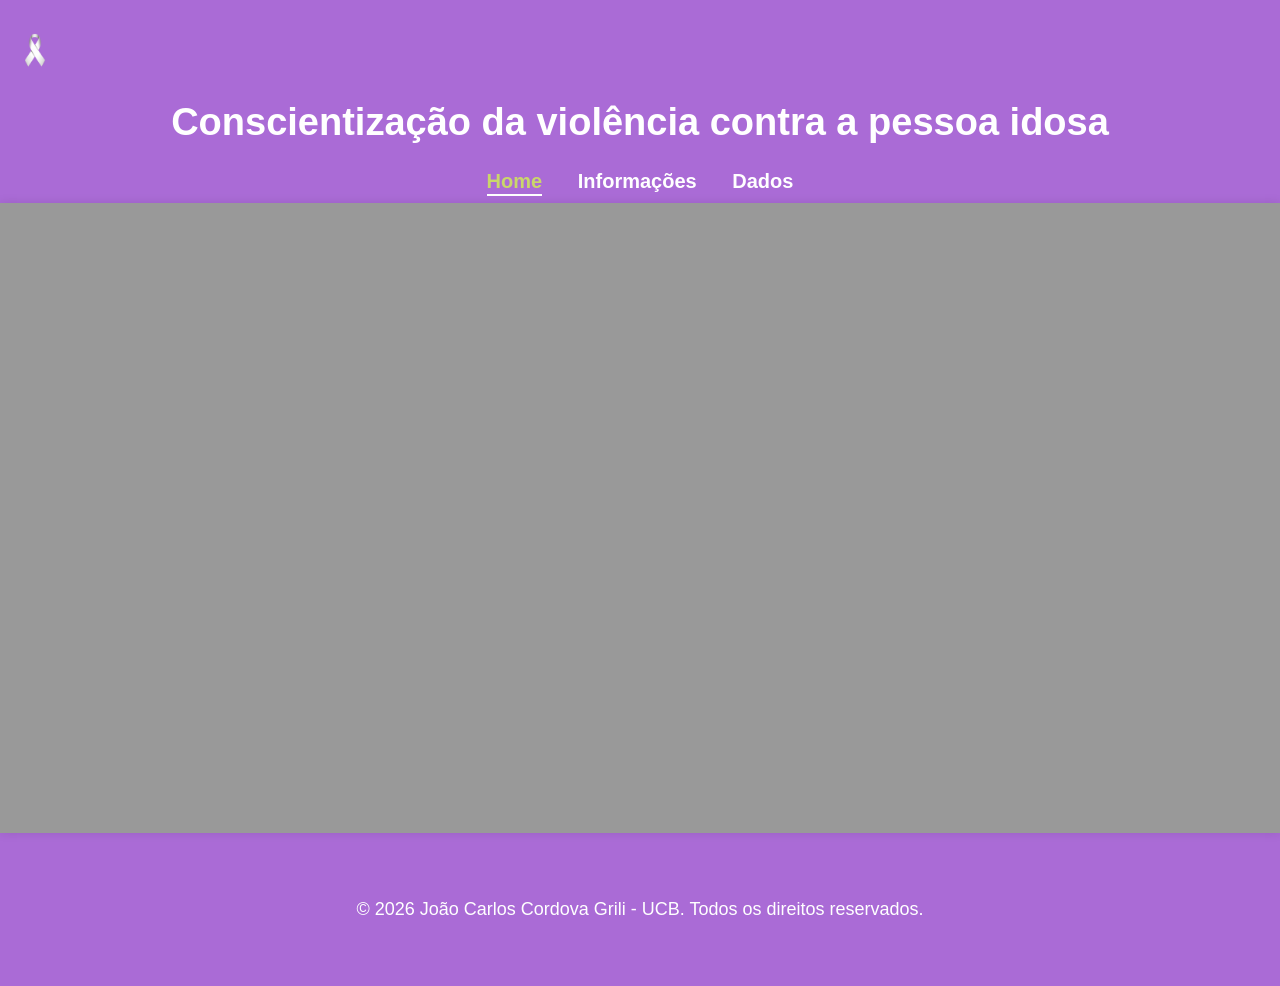
<file: index.html>
<!DOCTYPE html>
<html lang="pt-BR">

<head>
  <meta charset="UTF-8">
  <meta name="viewport" content="width=device-width, initial-scale=1.0">
  <title>Dia dos Idosos</title>
  <link rel="stylesheet" href="style.css">
</head>
<body>

<header>

  <a href="index.html"><img src="/Laço Campanha.png" alt="Fita de conscientização" class="fita-canto"></a>
  <h1>Conscientização da violência contra a pessoa idosa</h1>
    <nav>
      <a href="index.html" class="ativo">Home</a>
      <a href="pagina2.html">Informações</a>
      <a href="pagina3.html">Dados</a>
    </nav>

</header>

<main>
  <section class="container home-fundo">
    <div class="conteudo-home">
    </div>
  </section>
</main>

<footer>
  <p>&copy; 2026 João Carlos Cordova Grili - UCB. Todos os direitos reservados.</p>
</footer>

</body>
</html>
</file>
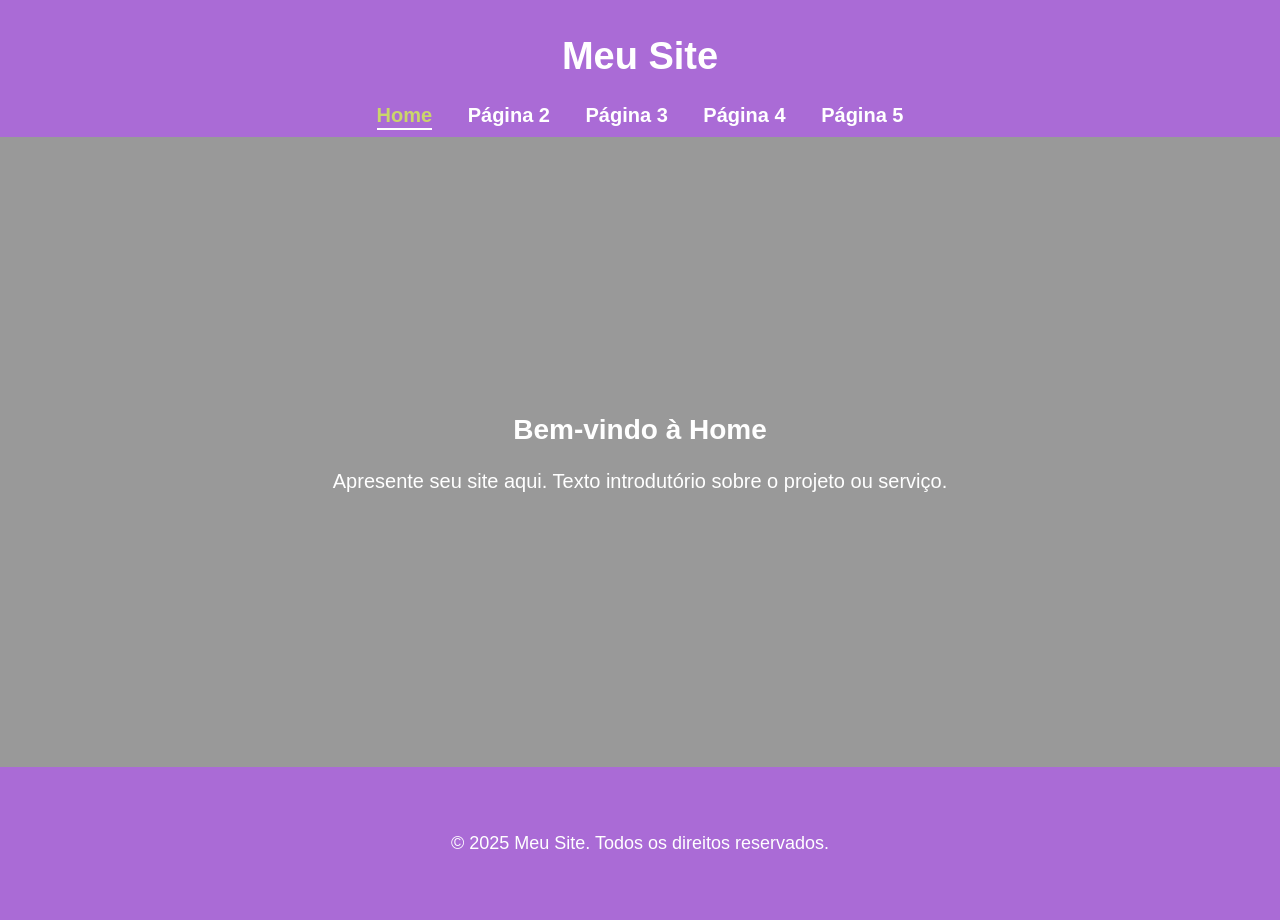
<file: index_video.html>
<!DOCTYPE html>
<html lang="pt-BR">
<head>
  <meta charset="UTF-8">
  <meta name="viewport" content="width=device-width, initial-scale=1.0">
  <title>Home</title>
  <link rel="stylesheet" href="style.css">
</head>
<body>

<header>
  <h1>Meu Site</h1>
  <nav>
    <a href="index.html" class="ativo">Home</a>
    <a href="pagina2.html">Página 2</a>
    <a href="pagina3.html">Página 3</a>
    <a href="pagina4.html">Página 4</a>
    <a href="pagina5.html">Página 5</a>
  </nav>
</header>

<main>
  <section class="home-fundo">

    <!-- Vídeo YouTube como fundo -->
    <div class="video-container">
      <iframe 
        src="https://www.youtube.com/embed/atsChczDJT4?autoplay=1&mute=1&controls=0&loop=1&playlist=atsChczDJT4&modestbranding=1&showinfo=0" 
        frameborder="0" 
        allow="autoplay; encrypted-media" 
        allowfullscreen>
      </iframe>
    </div>

    <!-- Conteúdo acima do vídeo -->
    <div class="conteudo-home">
      <h2>Bem-vindo à Home</h2>
      <p>Apresente seu site aqui. Texto introdutório sobre o projeto ou serviço.</p>
    </div>

  </section>
</main>

<footer>
  <p>&copy; 2025 Meu Site. Todos os direitos reservados.</p>
</footer>

</body>
</html>
</file>
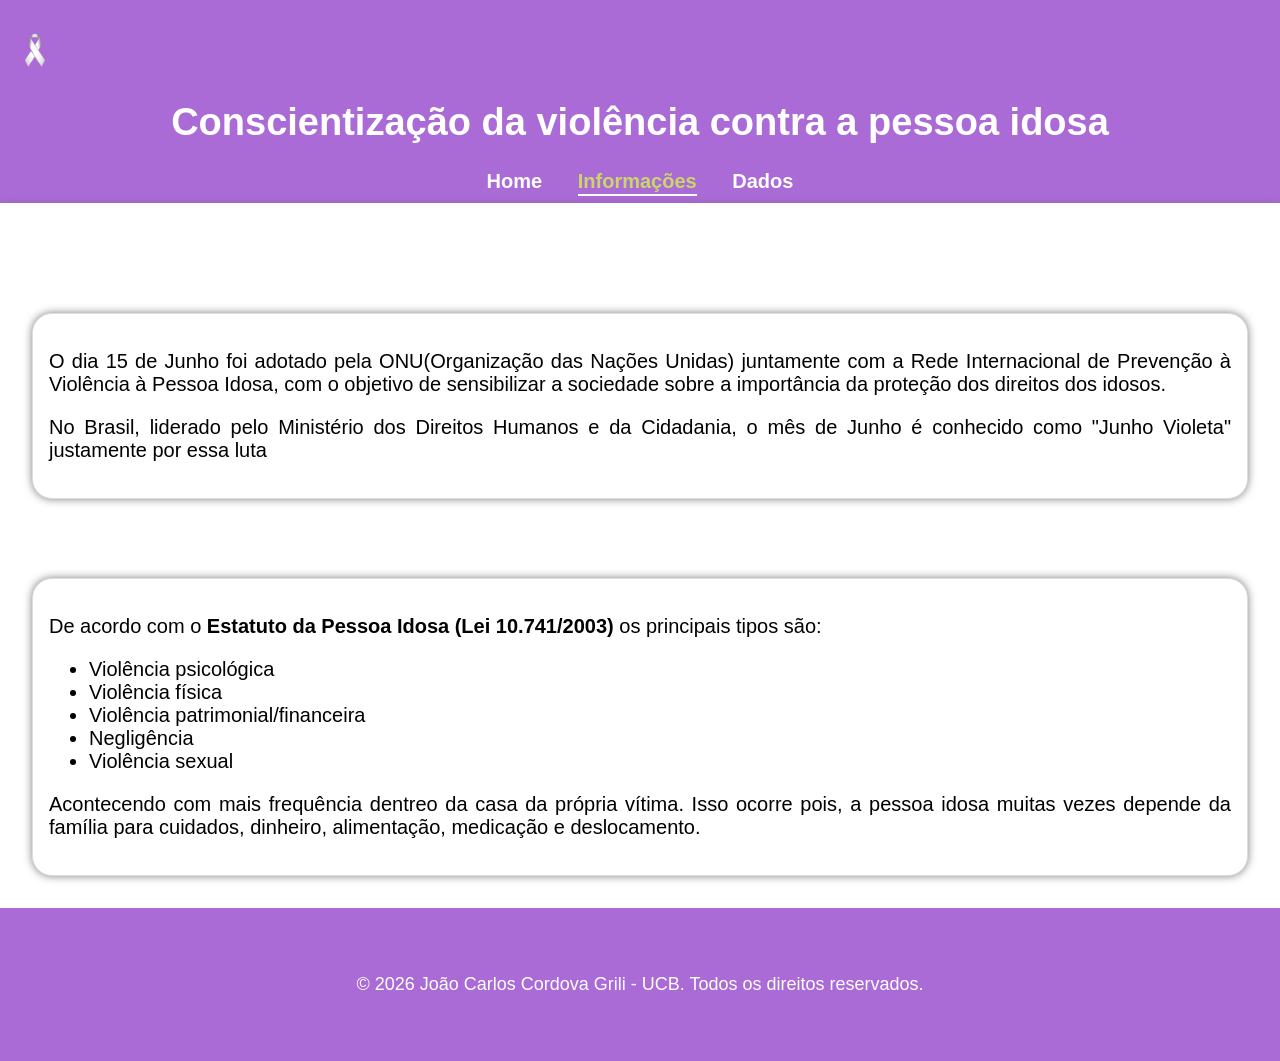
<file: pagina2.html>
<!DOCTYPE html>
<html lang="pt-BR">
<head>
  <meta charset="UTF-8">
  <meta name="viewport" content="width=device-width, initial-scale=1.0">
  <title>Página 2</title>
  <link rel="stylesheet" href="style.css">
</head>
<body>

<header>
  <a href="index.html"><img src="/Laço Campanha.png" alt="Fita de conscientização" class="fita-canto"></a>
  <h1>Conscientização da violência contra a pessoa idosa</h1>
  <nav>
    <a href="index.html">Home</a>
    <a href="pagina2.html" class="ativo">Informações</a>
    <a href="pagina3.html">Dados</a>
  </nav>
</header>

<main>
  <section class="container">
    <h2>Data e seu Significado</h2>
    <div class="line">
      <div class="texto-box">
        <p>O dia 15 de Junho foi adotado pela ONU(Organização das Nações Unidas) juntamente com a Rede Internacional de Prevenção à Violência à Pessoa Idosa, com o objetivo de sensibilizar a sociedade sobre a importância da proteção dos direitos dos idosos.</p><p>No Brasil, liderado pelo Ministério dos Direitos Humanos e da Cidadania, o mês de Junho é conhecido como "Junho Violeta" justamente por essa luta  </p>
      </div>
    </div>

    <h2>Tipos de Violência contra a Pessoa Idosa</h2>
    <div class="line">
      <div class="texto-box">
        <p> De acordo com o <strong>Estatuto da Pessoa Idosa (Lei 10.741/2003)</strong> os principais tipos são:</p>
        <ul>
          <li>Violência psicológica</li>
          <li>Violência física</li>
          <li>Violência patrimonial/financeira</li>
          <li>Negligência</li>
          <li>Violência sexual</li>
        </ul>
        <p>Acontecendo com mais frequência dentreo da casa da própria vítima. Isso ocorre pois, a pessoa idosa muitas vezes depende da família para cuidados, dinheiro, alimentação, medicação e deslocamento.</p>
        
      </div>
    </div>
  </section>
</main>

<footer>
  <p>&copy; 2026 João Carlos Cordova Grili - UCB. Todos os direitos reservados.</p>
</footer>

</body>
</html>
</file>
<file: style.css>
/* style.css */
body {
    margin:0;
    font-family: Arial, sans-serif;
    background-color: #ffffff;
    font-size: 20px;
  }

  h1{
    color: #ffffff;
    font-size: 38px;
    
  }
  h2 {
    color: #ffffff;
    font-size: 28px;
    ;
  }
  header {
    background-color: #AA6BD6;
    color: white;
    padding: 10px;
    text-align: center;
  }

  .fita-canto {
  position: aut;
  top: 40px;
  left: 20px;
  width: 50px;
  z-index: 9999;
  pointer-events: none;
}


  nav {
    margin-top: 10px;
  }
  
  nav a {
    color: white;
    margin: 0 15px;
    text-decoration: none;
    font-weight: bold;
  }
  .container {
    margin: 0 auto;
    background: white;
    padding: 2rem;
    box-shadow: 0 0 10px rgba(0,0,0,0.1);
    animation: fadeIn 1s ease;
  }
  footer {
    background-color: #AA6BD6;
    color: white;
    text-align: center;
    padding: 3rem;
    font-size: 18px;
    
    
  }
  img, video {
    max-width: 100%;
    margin: 1rem 0;
    display: block;
  }
  @keyframes fadeIn {
    from { opacity: 0; }
    to { opacity: 1; }
  }
  
  .line {
    display: flex;
    align-items: flex-start; /* Alinha pelo topo */
    gap: 2rem;
  }
  
  .imagem-box {
    flex: 0 0 30%;
  }
  
  .imagem-box img {
    width: 100%;
    height: auto;
    display: block;
    border: 1px solid #ddd;
    box-shadow: 0 0 5px rgba(0,0,0,0.1);
    padding: 5px;
    background: #fff;
  }
  
  .texto-box {
    flex: 10 0 65%;
    background: #ffffff;
    padding: 1rem;
    border: 1px solid #ddd;
    border-radius: 20px;
    box-shadow: 0 0 9px rgba(0, 0, 0, 0.5);
    text-align: justify; /* Deixa o texto justificado */
  }
  
  
  .home-fundo {
    position: relative;
    overflow: hidden;
    height: 70vh; /* 90% da altura da tela */
    display: flex;
    align-items: center;
    justify-content: center;
    color: white;
    text-align: center;
    padding: 0;
    margin: 0;
  }
  

.home-fundo::before {
  content: "";
  position: absolute;
  top: 0; left: 0;
  width: 100%;
  height: 100%;
  background-image: url('https://www.gov.br/mdh/pt-br/assuntos/noticias/2023/junho/primeiras-acoes-potencializam-atuacao-do-mdhc-na-promocao-e-defesa-dos-direitos-da-pessoa-idosa/ca43505a-df6f-41f3-8711-6ef682a56320.jpeg/@@images/68a16fa9-42a4-4160-979e-cd18cad16167.jpeg');
  background-size: cover;
  background-position: center;
  z-index: 1;
  animation: zoom 10s infinite alternate ease-in-out;
}

.home-fundo::after {
  content: "";
  position: absolute;
  top: 0;  
  left: 0;
  width: 100%;
  height: 100%;
  background-color: rgba(0,0,0,0.4); /* camada escura */
  z-index: 2;
}

.conteudo-home {
  position: relative;
  z-index: 3;
  padding: 2rem;
}

@keyframes zoom {
  0% { transform: scale(1); }
  100% { transform: scale(1.1); }
}

nav a.ativo {
  border-bottom: 2px solid #fff; /* linha branca embaixo */
  padding-bottom: 2px;
  color: #CAD66B; /* opcional: cor dourada para destaque */
  transition: all 0.3s ease; /* Suaviza o efeito */
}
  
/* EFEITO ao passar o mouse no link ativo */
nav a.ativo:hover {
  color: #CAD66B; /* Muda para laranja forte */
  border-bottom: 2px solid #CAD66B; /* Linha também muda para laranja */
  transform: scale(1.1); /* Dá um leve "zoom" no texto */
}

/* EFEITOS PARA O VIDEO INDEX_VIDEO */

.video-container {
  position: absolute;
  top: 0; 
  left: 0;
  width: 100%;
  height: 100%; /* Agora 100% da altura da seção home-fundo */
  overflow: hidden;
  z-index: 1;
}

.video-container iframe {
  width: 100%;
  height: 100%;
  object-fit: cover;
  pointer-events: none; /* Impede clique no vídeo */
}
</file>
